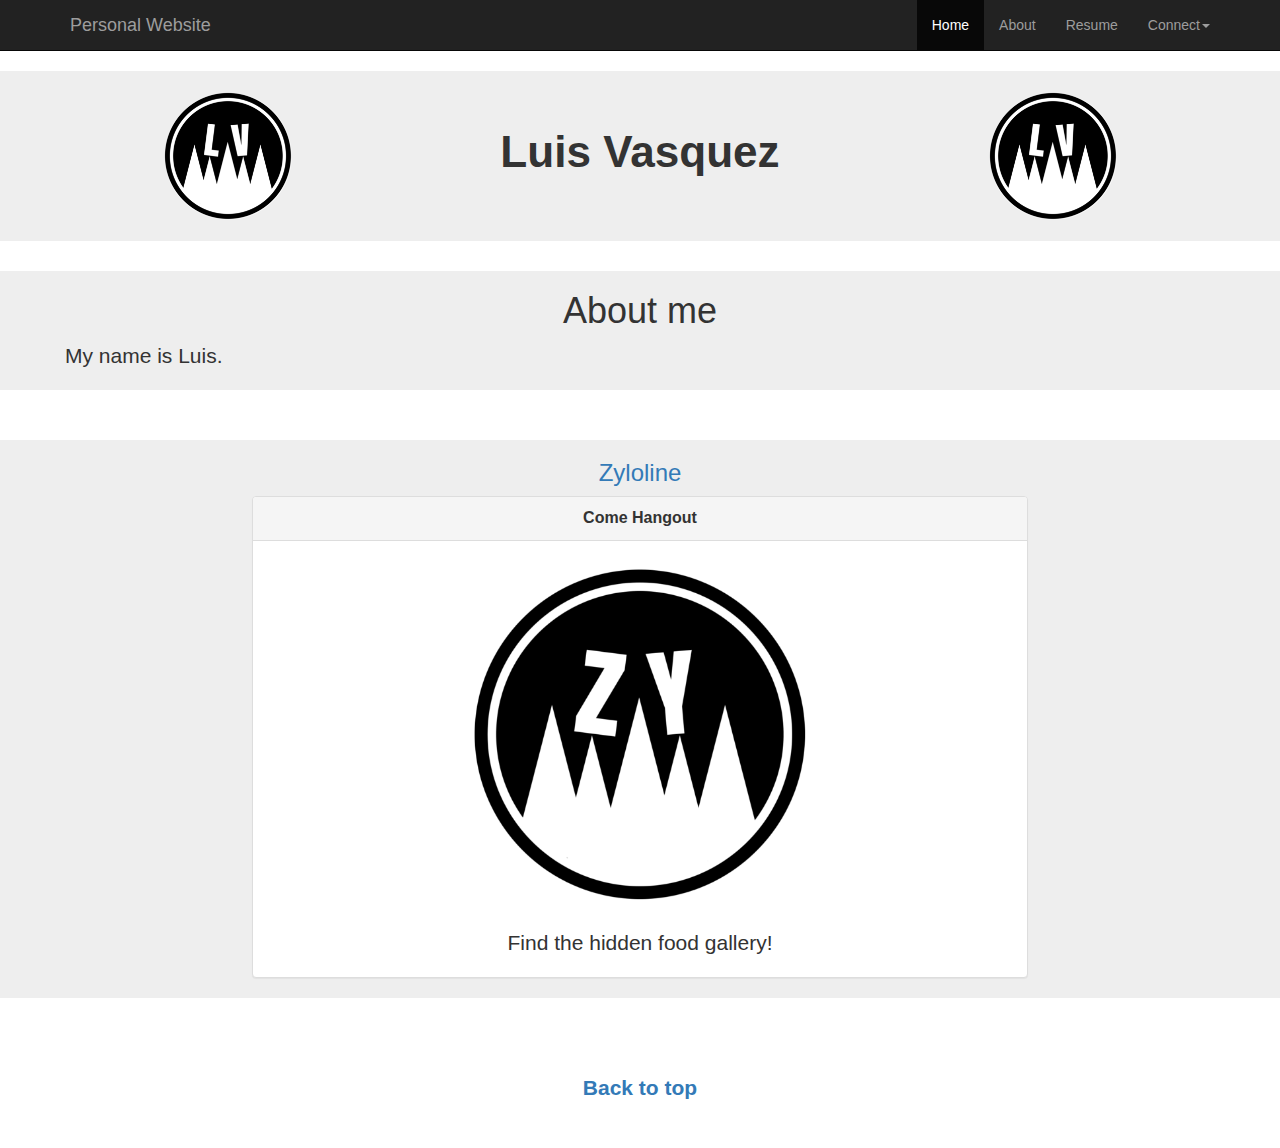
<file: index.html>
<!DOCTYPE html>
<html>

  <head>
    <meta charset='utf-8'>
    <meta http-equiv="X-UA-Compatible" content="chrome=1">
    <meta name="description" content="Luis Vasquez : This is me">
    <meta name="viewport" content="width=device-width, initial-scale=1">

    <!-- Tab Image favicon -->
    <link rel="shortcut icon" href="images/my_logo_favicon.ico">

    <!-- Bootstrap CSS -->
    <link href="stylesheets/css/bootstrap.min.css" rel="stylesheet">

    <!-- Custom CSS -->
    <link href="stylesheets/style.css" rel="stylesheet">

    <title>Luis Vasquez</title>
  </head>

  <body>

    <!-- NAVBAR -->
    <a name="top"></a>

    <div class="navbar navbar-inverse navbar-static-top">
      <!-- Nav Container -->
      <div class="container">

        <button class="navbar-toggle" data-target=".navbar-responsive-collapse" data-toggle="collapse" type="button" href="#">
            <span class="icon-bar"></span>
            <span class="icon-bar"></span>
            <span class="icon-bar"></span>
        </button>

        <div class="navbar-header">
          <a class="navbar-brand" href="#">Personal Website</a>
        </div>

        <!-- Nav Collapse -->
        <div class="collapse navbar-collapse navbar-responsive-collapse">

          <ul class="nav navbar-nav navbar-right">

            <li class="active">
              <a href="http://luisfv.github.io/">Home</a>
            </li>

            <li>
              <a href="#About">About</a>
            </li>
            
            <li>
              <a href="resume.html">Resume</a>
            </li>

            <li class="dropdown">

              <a href="#" class="dropdown-toggle" data-toggle="dropdown">Connect<b class="caret"></b></a>

              <ul class="dropdown-menu">

                <li><a href="https://github.com/Luisfv" target="_blank"><img src="images/GitHub_Logo.png" width="160" height="65" border="0" alt="Check me out on Github!"></a></li>

                <li><a href="https://www.linkedin.com/pub/luis-vasquez/64/bab/945" target="_blank"><img src="images/linkedin-banner.png" width="160" height="65" border="0" alt="View Luis Vasquez's profile on LinkedIn">
                </a></li>

              </ul>
            </li>

          </ul>
        </div>

      </div>
    </div>


    <!-- HEADER -->
    <div class="row jumbotron" role="Header">

      <div class="col-xs-3" style="padding:15px;"><img src="images/my_logo_transparent.png" class="img-responsive" width="140" height="140" border="0" alt="My Logo" align="right" id="logo">
      </div>

      <div class="col-xs-6 page-head" >
        <h1 class="text-center" id="personal">
          <b>Luis Vasquez</b>
        </h1>
      </div>

      <div class="col-xs-3" style="padding:15px;"><img src="images/my_logo_transparent.png" class="img-responsive" width="140" height="140" border="0" alt="My Logo" align="left" id="logo">
      </div>

    </div>

    <!-- MAIN CONTENT -->
    <a name="About"></a>

    <div class="container" id="aboutme">

      <div class="row">

        <h1 class="text-center">
          About me
        </h1>

        <p class="text-justify lead">
          My name is Luis.
        </p>

      </div>
    </div>


    <!-- PROJECTS -->
    <div class="container" id="projects">

      <div class="row">

        <!-- Zyloline -->

        <div class="row" id="zyloline">
          <div class="col-12">

            <h3 class="text-center"><a href="http://zyloline.appspot.com" target="_blank">Zyloline</a></h3>

            <div class="row">

              <div class="col-sm-8 col-centered">
                <div class="panel panel-default">

                  <div class="panel-heading text-center">
                    <h3 class="panel-title lead"><b>Come Hangout</b></h3>
                  </div> <!-- end panel-heading -->

                  <img src="images/zylogo_new_burned.png" id="zylogo" class="img-responsive center-block" style="padding:10px;">

                  <p class="text-center lead">
                    Find the hidden food gallery!
                  <p>

                </div> <!-- end panel -->

              </div> <!-- end feature 1 -->
            </div>




          </div> <!-- end col-12 -->
        </div> <!-- end featuresHeading -->


      </div>
    </div>

    </div>

    <a href="#top"><p class="text-center lead" id="backtop"><b>Back to top</p></b></a>

    <!-- All Javascript at the bottom of the page for faster page loading -->

    <!-- Online version of jQuery-->
    <script src="http://ajax.googleapis.com/ajax/libs/jquery/1.11.2/jquery.min.js"></script>

    <script src="javascripts/bootstrap.min.js"></script>

    <!-- Scrolling JS -->
    <script type="text/javascript">
      $('a[href*=#]:not([href=#])').click(function() {
        if (location.pathname.replace(/^\//,'') == this.pathname.replace(/^\//,'')
            || location.hostname == this.hostname) {
            var target = $(this.hash);
            target = target.length ? target : $('[name=' + this.hash.slice(1) +']');
               if (target.length) {
                 $('html,body').animate({
                     scrollTop: target.offset().top
                }, 1000);
                return false;
            }
        }
    });
    </script>

  </body>
</html>
</file>
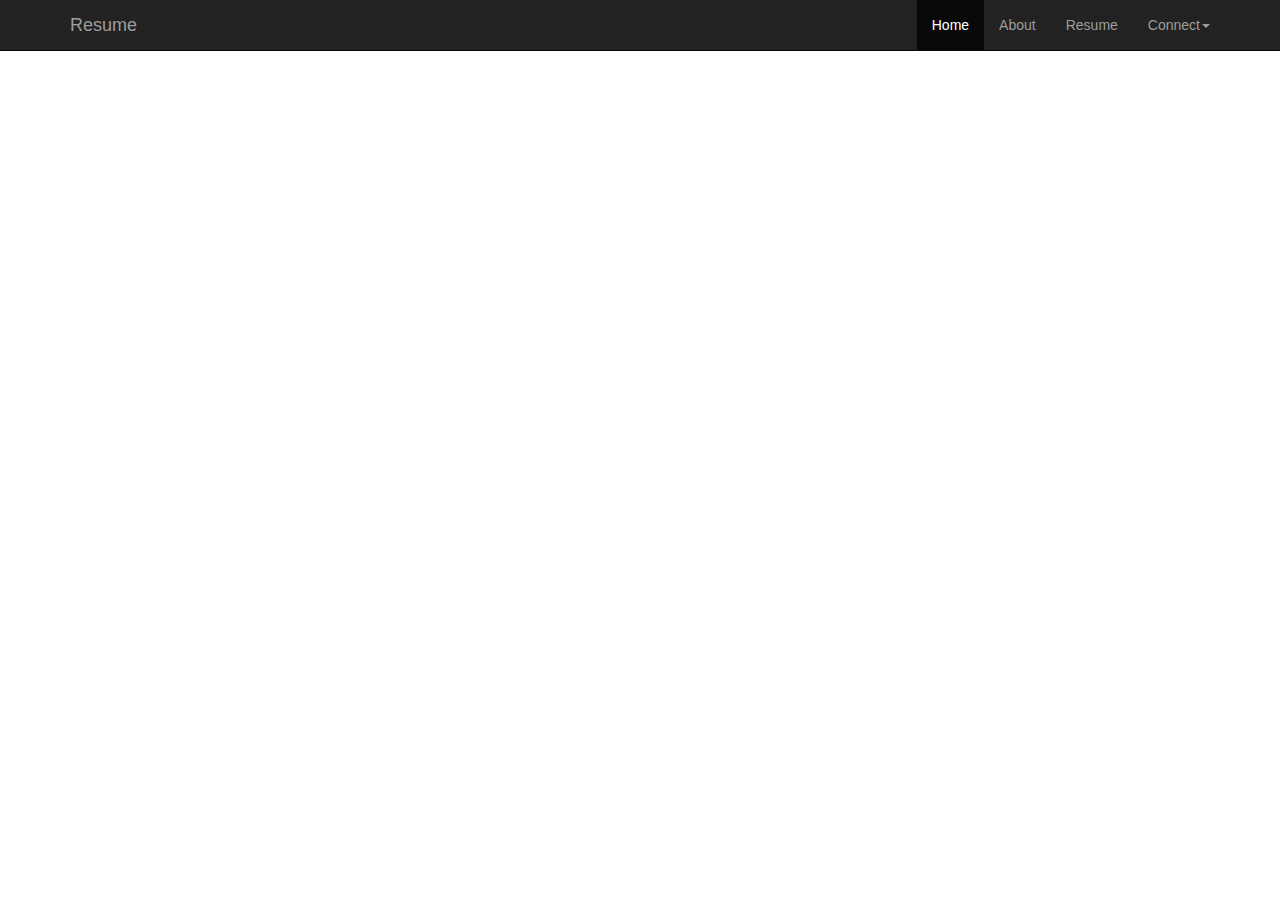
<file: resume.html>
<!DOCTYPE html>
<html>

  <head>
    <meta charset='utf-8'>
    <meta http-equiv="X-UA-Compatible" content="chrome=1">
    <meta name="description" content="Luis Vasquez : Resume">
    <meta name="viewport" content="width=device-width, initial-scale=1">

    <!-- Tab Image favicon -->
    <link rel="shortcut icon" href="images/my_logo_favicon.ico">

    <!-- Bootstrap CSS -->
    <link href="stylesheets/css/bootstrap.min.css" rel="stylesheet">

    <!-- Custom CSS -->
    <link href="stylesheets/resume_style.css" rel="stylesheet">

    <title>Resume</title>
  </head>

  <body>

    <!-- NAVBAR -->
    <a name="top"></a>

    <div class="navbar navbar-inverse navbar-fixed-top">
      <!-- Nav Container -->
      <div class="container">

        <button class="navbar-toggle" data-target=".navbar-responsive-collapse" data-toggle="collapse" type="button" href="#">
            <span class="icon-bar"></span>
            <span class="icon-bar"></span>
            <span class="icon-bar"></span>
        </button>

        <div class="navbar-header">
          <a class="navbar-brand" href="#">Resume</a>
        </div>

        <!-- Nav Collapse -->
        <div class="collapse navbar-collapse navbar-responsive-collapse">

          <ul class="nav navbar-nav navbar-right">

            <li class="active">
              <a href="http://luisfv.github.io/">Home</a>
            </li>

            <li>
              <a href="http://luisfv.github.io/#About">About</a>
            </li>

            <li>
              <a href="#">Resume</a>
            </li>

            <li class="dropdown">

              <a href="#" class="dropdown-toggle" data-toggle="dropdown">Connect<b class="caret"></b></a>

              <ul class="dropdown-menu">

                <li><a href="https://github.com/Luisfv" target="_blank"><img src="images/GitHub_Logo.png" width="160" height="65" border="0" alt="Check me out on Github!"></a></li>

                <li><a href="https://www.linkedin.com/pub/luis-vasquez/64/bab/945" target="_blank"><img src="images/linkedin-banner.png" width="160" height="65" border="0" alt="View Luis Vasquez's profile on LinkedIn"></a></li>

              </ul>
            </li>

          </ul>
        </div>

      </div>
    </div>

    <div class="container" id="resume">
      <iframe src="https://drive.google.com/file/d/0B5g_51UdR9tZTnRlSFNBQ2I4VUk/preview?usp=sharing"></iframe>
    </div>

    <!-- All Javascript at the bottom of the page for faster page loading -->

    <!-- Online version of jQuery-->
    <script src="http://ajax.googleapis.com/ajax/libs/jquery/1.11.2/jquery.min.js"></script>

    <script src="javascripts/bootstrap.min.js"></script>

  </body>
</html>
</file>
<file: stylesheets/style.css>
/*

Personal Website
=============

Author:  Luis Vasquez

*/


/* --------------------------------------
   Layout
   -------------------------------------- */
#features {
	text-align: center;
}

.dropdown-backdrop {
  	position: static;
}

#backtop {
	padding-top: 25px;
}

.jumbotron {
	padding: 0em;	
}

#zylogo {
	height: 400px;
	width: 400px;
	display: block;
	width: 50%;
	height: 50%;
}

.col-centered {
	float: none;
    margin: 0 auto;
}

/* --------------------------------------
   Typography
   -------------------------------------- */

body {
   -webkit-font-smoothing: antialiased;
   text-rendering: optimizelegibility;
   padding-bottom: 25px;
}


/* --------------------------------------
   Navbar
   -------------------------------------- */
   
   
/* --------------------------------------
   Backgrounds
   -------------------------------------- */

#contact {
	background: #eee;
}

#aboutme{
	background: #eee;
	margin-bottom: 50px;
	padding-right: 80px;
	padding-left: 80px;
	width: 100%;
}

#projects {
	background: #eee;
	margin-bottom: 50px;
	padding-right: 80px;
	padding-left: 80px;
	width: 100%;
}

/* --------------------------------------
   Global Styles
   -------------------------------------- */

/* --------------------------------------
   Footer
   -------------------------------------- */


/* --------------------------------------
   Media Queries
   -------------------------------------- */

/* Portrait & landscape phone */
@media (max-width: 480px) {
	html,body {
   		width:100%;
   		overflow-x:hidden;
    }

    #personal {
		font-size: 275%;
		padding-bottom: 25px;
	}

	#aboutme{
		background: #eee;
		margin: auto;
		padding: auto;
		width: 100%;
	}
}

/* Landscape phone to portrait tablet */
@media (max-width: 768px) {
    html,body {
   		width:100%;
   		overflow-x:hidden;
    }

    #personal {
		font-size: 300%;
		padding-top: 0.65em;
	}
}

/* Large desktop */
@media (min-width: 1200px) {
	html,body {
   		width:100%;
   		overflow-x:hidden;
    }

    #personal {
		font-size: 315%;
		padding-top: 0.85em;
	}
}
</file>
<file: stylesheets/resume_style.css>
/*

Personal Website
=============

Author:  Luis Vasquez

*/


/* --------------------------------------
   Layout
   -------------------------------------- */
.dropdown-backdrop {
  	position: static;
}

#resume {
	margin-top: 70px;
}

iframe {
	margin: auto;
	display: block;
	height: 795px;
	width: 800px;
	border: none;
}

/* --------------------------------------
   Typography
   -------------------------------------- */

body {
   -webkit-font-smoothing: antialiased;
   text-rendering: optimizelegibility;
   padding-bottom: 25px;
}

/* --------------------------------------
   Media Queries
   -------------------------------------- */

/* Portrait & landscape phone */
@media (max-width: 480px) {
	html,body {
   		width:100%;
   		overflow-x:hidden;
    }

    #resume {
    	position: relative;
	    padding-top: 35px;
	    overflow: hidden;
    }

    #resume iframe {
    	position: absolute;
	    top:0;
	    left: 0;
	    width: 100%;
	    height: 100%px;
    }
}

/* Landscape phone to portrait tablet */
@media (max-width: 768px) {
    html,body {
   		width:100%;
   		overflow-x:hidden;
    }

    #resume {
    	position: relative;
	    padding-bottom: 100%;
	    padding-top: 35px;
	    overflow: hidden;
    }

    #resume iframe {
    	position: absolute;
	    top:0;
	    left: 0;
	    width: 100%;
	    height: 100%;
    }
}

/* Large desktop */
@media (min-width: 1200px) {
	html,body {
   		width:100%;
   		overflow-x:hidden;
    }

    iframe {
		margin: auto;
		display: block;
		height: 795px;
		width: 800px;
		border: none;
	}
}
</file>
